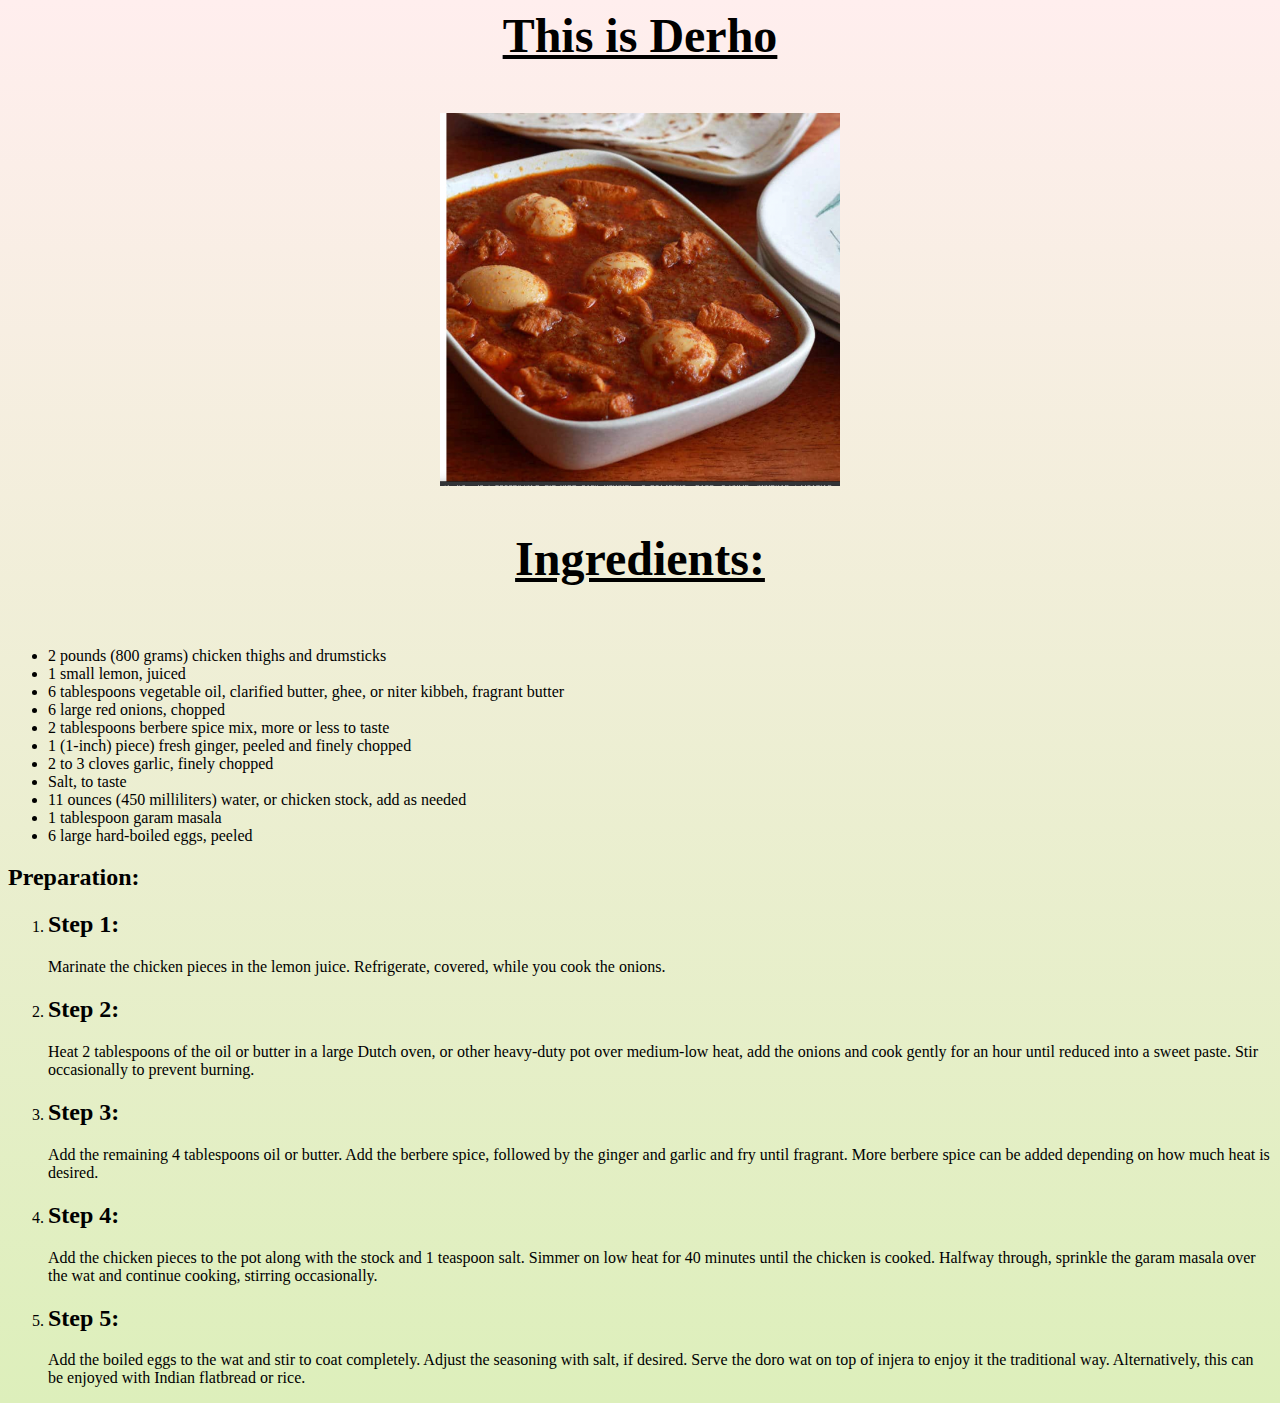
<file: recipes/dero.html>
<!DOCTYPE html>
<html lang="en">
<head>
    <meta charset="UTF-8">
    <title>DeroWat</title>
    <link rel="stylesheet" href="../recipes/styles.css">
</head>
<body>
<div id="content">
    <h1>This is Derho</h1>
    <img src="./images/derow.png" alt="Image not found">
    <h1>Ingredients:</h1>
    <ul>
        <li>2 pounds (800 grams) chicken thighs and drumsticks</li>
        <li>1 small lemon, juiced</li>
        <li>6 tablespoons vegetable oil, clarified butter, ghee, or niter kibbeh, fragrant butter</li>
        <li>6 large red onions, chopped</li>
        <li>2 tablespoons berbere spice mix, more or less to taste</li>
        <li>1 (1-inch) piece) fresh ginger, peeled and finely chopped</li>
        <li>2 to 3 cloves garlic, finely chopped</li>
        <li>Salt, to taste</li>
        <li>11 ounces (450 milliliters) water, or chicken stock, add as needed</li>
        <li>1 tablespoon garam masala</li>
        <li>6 large hard-boiled eggs, peeled</li>
    </ul>
    <h2>Preparation:</h2>
    <ol>
        <li> <h2>Step 1:</h2><p>Marinate the chicken pieces in the lemon juice. Refrigerate, covered, while you cook 
                                the onions. </p></li>
        <li> <h2>Step 2:</h2> <p>Heat 2 tablespoons of the oil or butter in a large Dutch oven, or other 
            heavy-duty pot over medium-low heat, add the onions and cook gently for an hour until reduced 
            into a sweet paste. Stir occasionally to prevent burning.</p> </li>
        <li> <h2>Step 3:</h2> <p>Add the remaining 4 tablespoons oil or butter. Add the berbere spice,
             followed by the ginger and garlic and fry until fragrant. More berbere spice can be added 
             depending on how much heat is desired. </p></li>
        <li> <h2>Step 4:</h2> <p>Add the chicken pieces to the pot along with the stock and 1 teaspoon salt.
             Simmer on low heat for 40 minutes until the chicken is cooked. Halfway through, sprinkle the
              garam masala over the wat and continue cooking, stirring occasionally.</p></li>
        <li><h2>Step 5:</h2><p>Add the boiled eggs to the wat and stir to coat completely. Adjust the 
            seasoning with salt, if desired. Serve the doro wat on top of injera to enjoy it the traditional
             way. Alternatively, this can be enjoyed with Indian flatbread or rice.</p></li>
    </ol>
</div>
</body>
</html>
</file>
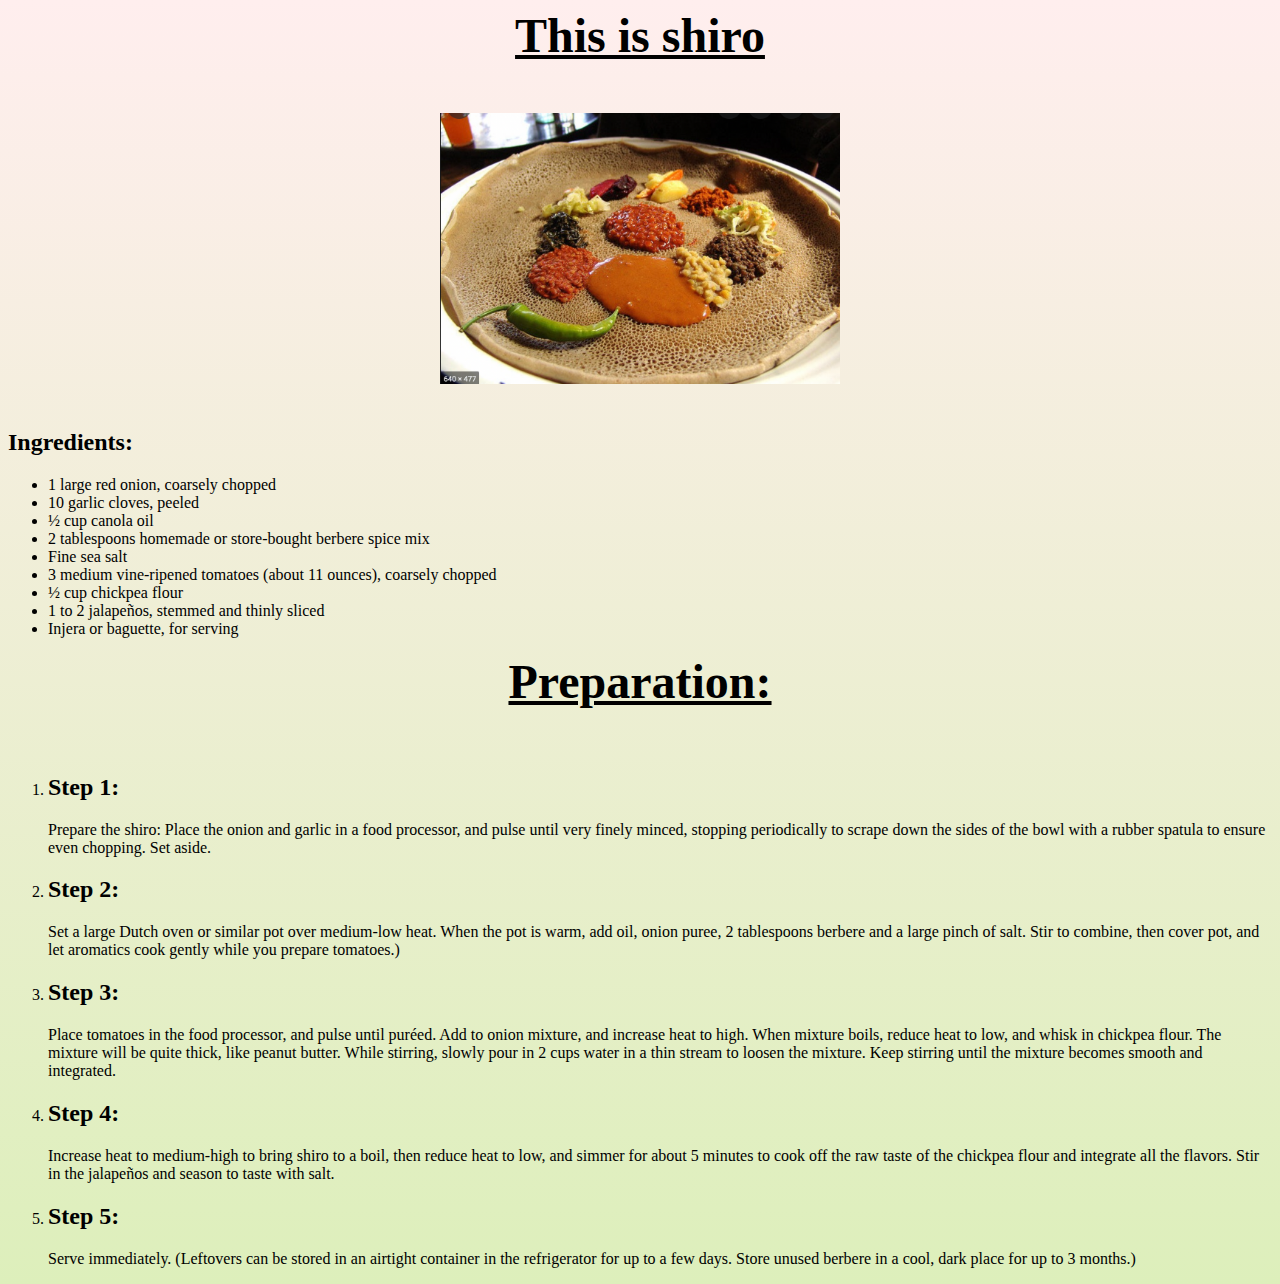
<file: recipes/shiro.html>
<!DOCTYPE html>
<html lang="en">
<head>
    <meta charset="UTF-8">
    <title>Shiro</title>
    <link rel="stylesheet" href="../recipes/styles.css">
</head>
<body>
<div id="content">
    <h1>This is shiro</h1>
    <img src="./images/shiroimg.png" alt="Image not found">
    <h2>Ingredients:</h2>
    <ul>
        <li>1 large red onion, coarsely chopped</li>
        <li>10 garlic cloves, peeled</li>
        <li>½ cup canola oil</li>
        <li>2 tablespoons homemade or store-bought berbere spice mix</li>
        <li> Fine sea salt</li>
        <li>3 medium vine-ripened tomatoes (about 11 ounces), coarsely chopped</li>
        <li>½ cup chickpea flour</li>
        <li>1 to 2 jalapeños, stemmed and thinly sliced</li>
        <li> Injera or baguette, for serving</li>
    </ul>

    <h1>Preparation:</h1>
    <ol>
        <li> <h2>Step 1:</h2><p>Prepare the shiro: Place the onion and garlic in a food processor, and pulse
             until very finely minced, stopping periodically to scrape down the sides of the bowl with a 
             rubber spatula to ensure even chopping. Set aside.</p></li>
        <li> <h2>Step 2:</h2> <p> Set a large Dutch oven or similar pot over medium-low heat. When the pot is
             warm, add oil, onion puree, 2 tablespoons berbere and a large pinch of salt. Stir to combine,
              then cover pot, and let aromatics cook gently while you prepare tomatoes.)</p></li>
        <li> <h2>Step 3:</h2><p>Place tomatoes in the food processor, and pulse until puréed. Add to onion
             mixture, and increase heat to high. When mixture boils, reduce heat to low, and whisk in 
             chickpea flour. The mixture will be quite thick, like peanut butter. While stirring, slowly pour 
             in 2 cups water in a thin stream to loosen the mixture. Keep stirring until the mixture becomes 
             smooth and integrated.</p></li>
        <li> <h2>Step 4:</h2> <p>Increase heat to medium-high to bring shiro to a boil, then reduce heat 
            to low, and simmer for about 5 minutes to cook off the raw taste of the chickpea flour and 
            integrate all the flavors. Stir in the jalapeños and season to taste with salt.</p></li>
        <li><h2>Step 5:</h2><p>Serve immediately. (Leftovers can be stored in an airtight container in the refrigerator
             for up to a few days. Store unused berbere in a cool, dark place for up to 3 months.)</p></li>
    </ol>
</div>
</body>
</html>
</file>
<file: recipes/styles.css>
h1 {
    text-align:center;
    font-family: 'Playfair Display', serif;
    font-size: 3rem;
    font-weight: bold;
    text-decoration: underline;
    height:100px;
    margin-top: 5px;
    margin-bottom:5px;
}

img {
    display: block;
    margin:auto;
    margin-bottom: 45px;
    width:400px;
}

#contents {

    display:block;
    margin:auto;
    padding: 1rem;
    margin-top: 2rem;
    width: max(70%,400px);
    border: 4px solid olive;
    text-align: left;
    border-radius: 25px;
    background-color: white;
    box-shadow: 0px 0px 20px rgba(0, 0, 0, 0.479);
    overflow: hidden;
}

body {
    background: linear-gradient(180deg, #FFEEEE, #DDEFBB);
    height: fit-content;
}
</file>
